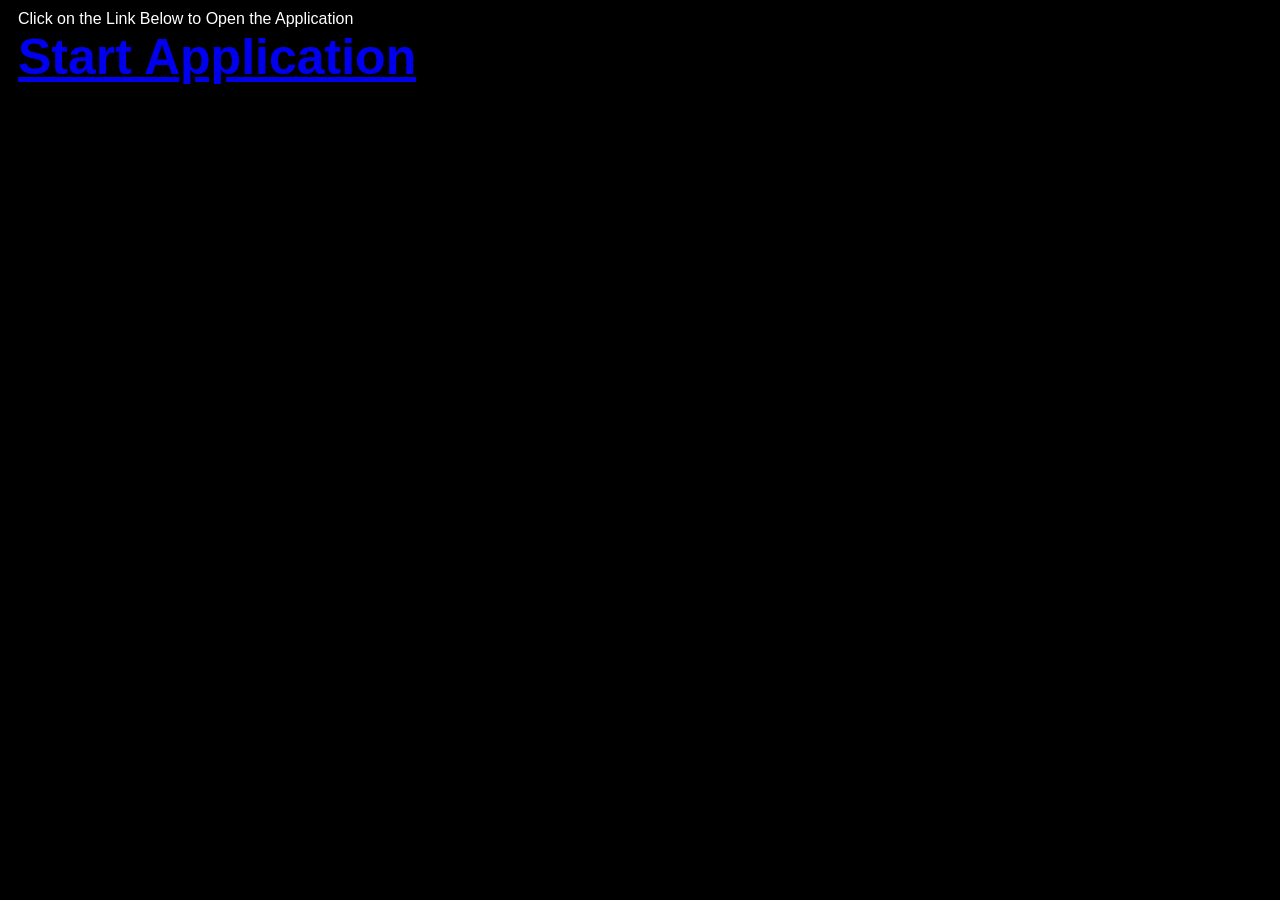
<file: index.html>
<!-- Dedicated to God the Father -->
<!-- All Rights Reserved Christopher Andrew Topalian Copyright 2000-2026 -->
<!-- https://github.com/ChristopherTopalian -->
<!-- https://github.com/ChristopherAndrewTopalian -->
<!-- index.html -->

<html>
<head>
<title> index </title>

<meta charset = 'UTF-8'>

<meta name = 'viewport' content = 'width = device-width, initial-scale = 1.0'>

<style>

body
{
    background-color: rgb(0, 0, 0);
    font-family: Arial;
    color: rgb(255, 255, 255);
}

</style>

<script>

// shortcuts.js

function ge(whichId)
{
    let result = document.getElementById(whichId);
    return result;
}

function ce(whichType)
{
    let result = document.createElement(whichType);
    return result;
}

function ba(whichElement)
{
    let result = document.body.append(whichElement);
    return result;
}

function cl(whichMessage)
{
    let result = console.log(whichMessage);
    return result;
}

function ct(whichText)
{
    let result = document.createTextNode(whichText);
    return result;
}

function gr(whichId)
{
    let result =  ge(whichId).getBoundingClientRect();
    return result;
}

//----//

// Dedicated to God the Father
// All Rights Reserved Christopher Andrew Topalian Copyright 2000-2026
// https://github.com/ChristopherTopalian
// https://github.com/ChristopherAndrewTopalian
// https://sites.google.com/view/CollegeOfScripting

//-//

function makeAppLink()
{
    let theLink = 'CATopalian_JS_Data_Oriented_Game_Engine.html';

    let mainDiv = ce('div');
    mainDiv.style.display = 'flex';
    mainDiv.style.flexDirection = 'column';
    mainDiv.style.margin = 10 + 'px';
    ba(mainDiv);

    //-//

    let instructions = ce('div');
    instructions.textContent = 'Click on the Link Below to Open the Application';
    mainDiv.append(instructions);

    //-//

    let appLink = ce('a');
    appLink.href = theLink;
    appLink.textContent = 'Start Application';
    appLink.style.fontSize = 50 + 'px';
    appLink.style.fontWeight = 'bold';
    mainDiv.append(appLink);
}

function whenLoaded()
{
    makeAppLink();
}

</script>

</head>

<body onload = 'whenLoaded();'>

</body>

</html>
</file>
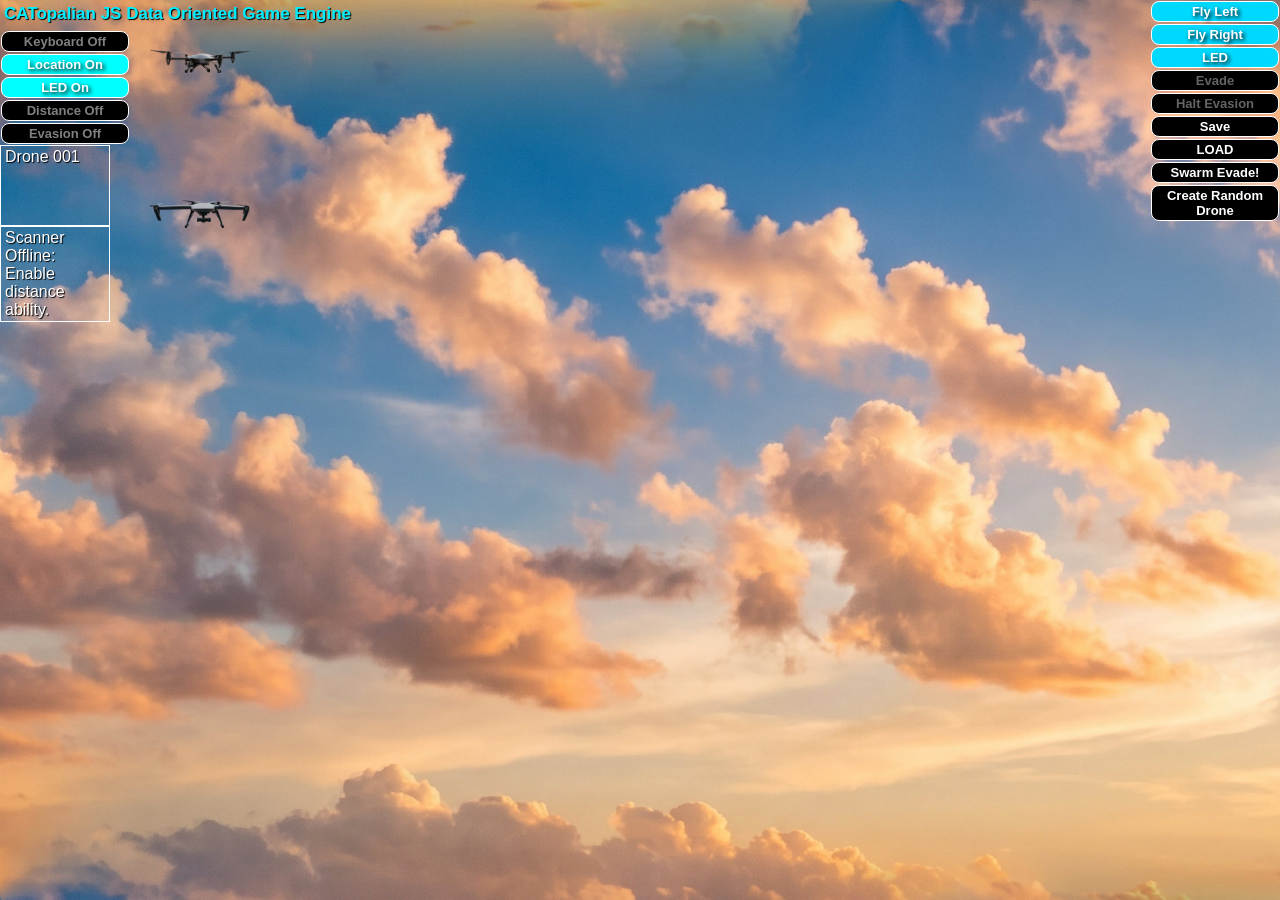
<file: CATopalian_JS_Data_Oriented_Game_Engine.html>
<!-- Dedicated to God the Father -->
<!-- All Rights Reserved Christopher Andrew Topalian Copyright 2000-2026 -->
<!-- https://github.com/ChristopherTopalian -->
<!-- https://github.com/ChristopherAndrewTopalian -->
<!-- CATopalian_JS_Data_Oriented_Game_Engine.html -->

<!DOCTYPE html>
<html lang = 'en'>
<head>
<title> CATopalian JS Data Oriented Game Engine </title>

<meta charset = 'UTF-8'>

<meta name = 'viewport' content = 'width = device-width, initial-scale = 1.0'>

<link rel = "icon" href = "src/media/textures/icons/CATopalian_True_AI_Centered.png" type = "image/png">

<link rel = 'stylesheet' href = 'src/css/style001.css'>

<script src = 'src/js/1shortcuts/shortcuts.js'></script>

<script src = 'src/js/2worldVariables/worldVariables.js'></script>

<script src = 'src/js/entity/makeEntityVisual.js'></script>

<script src = 'src/js/drones/createDroneData.js'></script>

<script src = 'src/js/drones/drone001/drone001.js'></script>

<script src = 'src/js/drones/drone002/drone002.js'></script>

<script src = 'src/js/4make/makeInterface.js'></script>

<script src = 'src/js/world/initWorld.js'></script>

<script src = 'src/js/4make/update/updateInterface.js'></script>

<script src = 'src/js/format/titleAll.js'></script>

<script src = 'src/js/color/randomColor.js'></script>

<script src = 'src/js/motion/flyLeft.js'></script>

<script src = 'src/js/motion/flyRight.js'></script>

<script src = 'src/js/sound/sound.js'></script>

<script src = 'src/js/save/saveGame.js'></script>

<script src = 'src/js/load/loadGame.js'></script>

<script src = 'src/js/gameLoop/gameLoop.js'></script>

<script src = 'src/js/gameLoop/movementSystem.js'></script>

<script src = 'src/js/gameLoop/distanceSystem.js'></script>

<script src = 'src/js/distance/calculateDistance.js'></script>

<script src = 'src/js/gameLoop/evasionSystem.js'></script>

<script src = 'src/js/gameLoop/collisionSystem.js'></script>

<script src = 'src/js/gameLoop/renderSystem.js'></script>

<script src = 'src/js/gameLoop/boundarySystem.js'></script>

<script src = 'src/js/sound/addBtnSounds.js'></script>

<script src = 'src/js/whenLoaded/whenLoaded.js'></script>

</head>

<body onload = 'whenLoaded();'>

</body>

</html>
</file>
<file: src/css/style001.css>
/* style001.css */

body
{
    margin: 0px;
    font-family: Arial;

    /* Firefox Specification */
    scrollbar-width: thin; 
    scrollbar-color: rgb(0,0,150) rgb(0,0,0); /* Thumb color, Track color */

    /*
    background-image: url('../../src/media/textures/sky/sky_clouds_001.jpg');

    background-position: center;
    background-repeat: no-repeat;
    background-size: cover;
    */

    background-color: rgb(34, 202, 248);
    color: rgb(255, 255, 255);
}

/* Chrome, Edge, and Safari (Webkit) Scrollbar */

/* The overall width of the scrollbar */
::-webkit-scrollbar {
    width: 8px;  /* Keeps it nice and narrow for vertical scrolls */
    height: 8px; /* For horizontal scrolls */
}

/* The background track of the scrollbar */
::-webkit-scrollbar-track {
    background: #141414; /* Deep black/gray */
    border-radius: 10px; /* Smooth edges */
}

/* The draggable thumb */
::-webkit-scrollbar-thumb {
    background: #0b3d91; /* Dark blue */
    border-radius: 10px; 
}

/* Hover effect for the thumb to make it feel responsive */
::-webkit-scrollbar-thumb:hover {
    background: #155bb5; /* Slightly brighter blue on hover */
}

button
{
    margin: 1px;
    padding: 2px 4px;
    background-color: rgb(0, 0, 0);
    color: rgb(255, 255, 255);
    border: solid 1px rgb(255, 255, 255);
    border-radius: 8px;
    font-family: Arial;
    font-size: 13px;
    font-weight: bold;
    text-shadow: 2px 2px 4px rgba(0, 0, 0, 1.0);
}

button:hover
{
    border-color: rgb(0, 255, 255) !important;
}

button:active
{
    color: rgb(0, 255, 255) !important;
}

.theTitle
{
    font-family: Arial;
    font-size: 17px;
    font-weight: bold;
    color: rgb(0, 238, 255);
    text-shadow: 1px 1px 1px rgba(0, 0, 0, 1.0);
    z-index: 2;
}

#gameBoard {
    width: 100vw;
    height: 100vh;
    background-image: url('../../src/media/textures/sky/sky_clouds_sunset_001.jpg');
    background-repeat: repeat-x; 

    /* sky_clouds_001 */
    /* sky_clouds_sunset_001 */
    
    /* THE ZOOM FIX: 
       Instead of 100%, we make the image 200% of the viewport height.
       This makes the clouds massive and breaks the repeating pattern */
    background-size: auto 200vh; 
    
    animation: driftClouds 120s linear infinite; /* Slowed down for bigger clouds */
    overflow: hidden;
}

@keyframes driftClouds {
    from {
        background-position: 0px 0px; 
    }
    to {
        /* THE MATH FIX: 
           Because the image is scaled to 200vh tall, and it is a perfect square, 
           it is exactly 200vh wide. We move it exactly that much to perfectly loop */
        background-position: -200vh 0px; 
    }
}

#infoBox
{
    text-shadow: 1px 1px 1px rgba(0, 0, 0, 1.0);
}

#distanceBox
{
    text-shadow: 1px 1px 1px rgba(0, 0, 0, 1.0);
}

details
{
    color: rgb(255, 255, 255);
}

summary
{
    color: rgb(255, 255, 255);
}

summary:hover
{
    color: rgb(0, 255, 255);
}

details > summary
{
    list-style: none; /* remove default triangle */
    cursor: pointer;
}

details > summary::before
{
    content: '▶️ '; /* closed icon */
}

details[open] > summary::before
{
    content: '🔽 '; /* open icon */
    /*background-color: rgb(140,140,140);*/
}

/*----*/

/* Dedicated to God the Father */
/* All Rights Reserved Christopher Andrew Topalian Copyright 2000-2026 */
/* https://github.com/ChristopherTopalian */
/* https://github.com/ChristopherAndrewTopalian */
/* https://sites.google.com/view/CollegeOfScripting */
</file>
